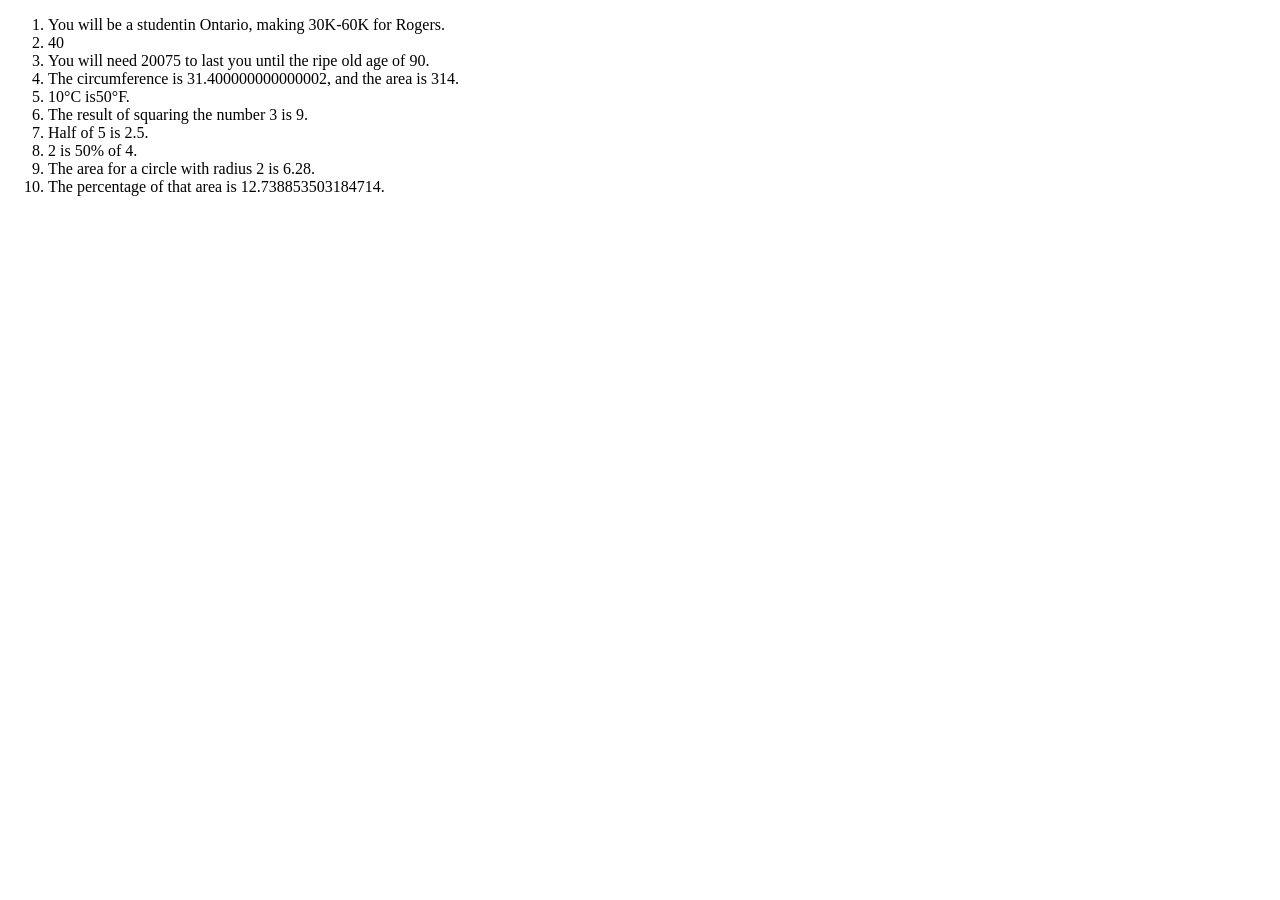
<file: index.html>
<!DOCTYPE html>
<html lang="en">
<head>
    <meta charset="UTF-8">
    <meta name="viewport" content="width=device-width, initial-scale=1.0">

    <title>Document</title>
</head>
<body>

    <ol>
        <li id="ex1"></li>
        <li id="ex2">Exercise2</li>
        <li id="ex3">Exercise3</li>
        <li id="ex4">Exercise4</li>
        <li id="ex5">Exercise5</li>
        <li id="ex6">Exercise6</li>
        <li id="ex7">Exercise7</li>
        <li id="ex8">Exercise8</li>
        <li id="ex9">Exercise9</li>
        <li id="ex10">Exercise10</li>
    </ol>
    
</body>
<script src ="script.js"></script>
</html>
</file>
